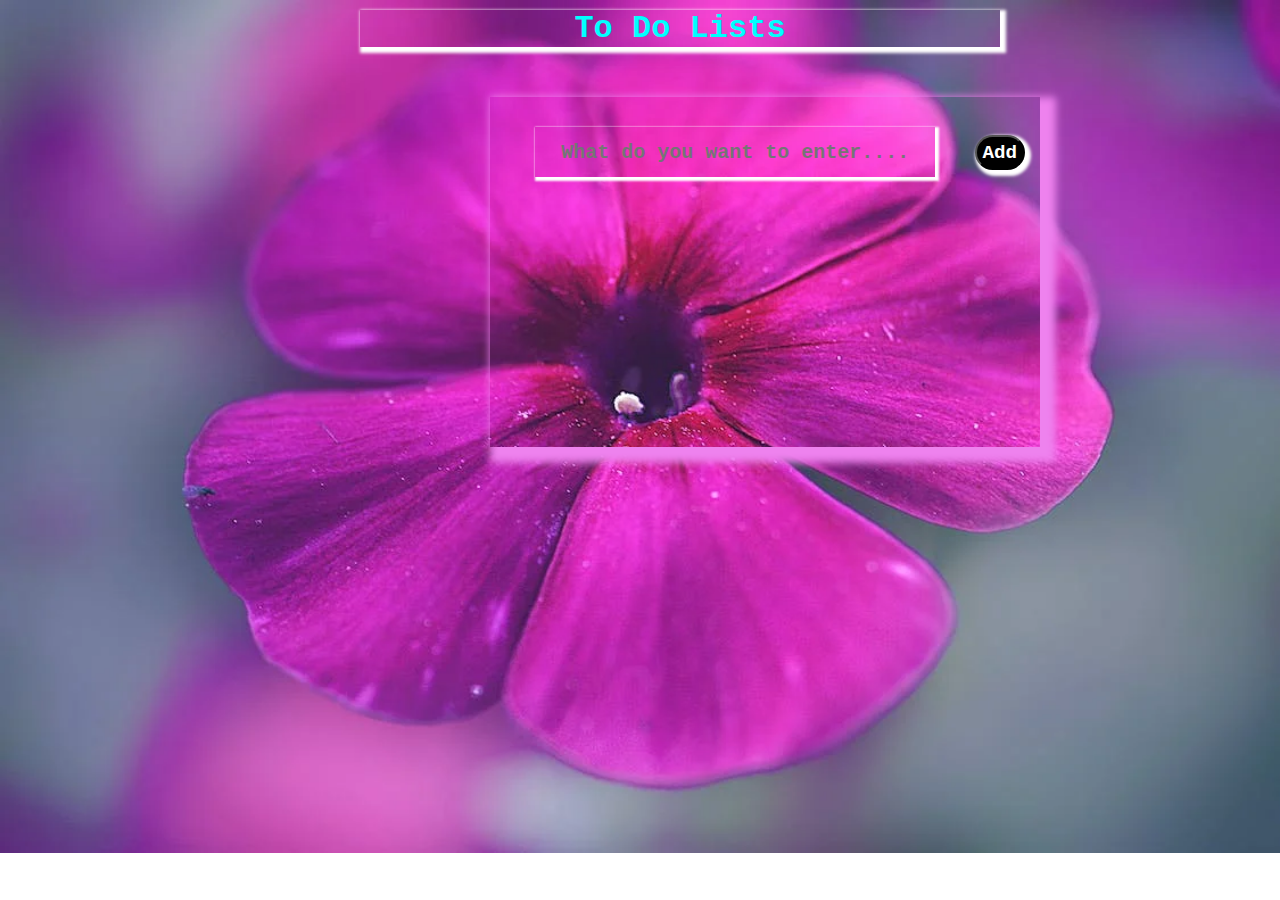
<file: index.html>
<!-- @format -->

<!DOCTYPE html>
<html lang="en">
  <head>
    <meta charset="UTF-8" />
    <meta http-equiv="X-UA-Compatible" content="IE=edge" />
    <meta name="viewport" content="width=device-width, initial-scale=1.0" />
    <title>📃 Todo_list</title>
    <style>
      #input {
        width: 400px;
        height: 50px;
        background: none;
        font-weight: 900;
        font-size: 20px;
        text-align: center;
        box-shadow: 2px 2px 2px 2px white;
        border: none;
        margin: 30px;
      }
    </style>

    <link
      rel="stylesheet"
      href="https://cdnjs.cloudflare.com/ajax/libs/font-awesome/4.7.0/css/font-awesome.min.css"
    />
    <link rel="stylesheet" href="stylesheet.css" />
  </head>
  <body>
    <h1>To Do Lists</h1>

    <div id="container">
      <input
        type="text"
        placeholder="What do you want to enter...."
        id="input"
      />

      <button id="btn">Add</button>

      <ul class="ul" style="list-style: none"></ul>
    </div>

    <script src="script.js"></script>
  </body>
</html>
</file>
<file: stylesheet.css>
* {
    margin: 0;
    padding: 0;
    box-sizing: border-box;
    font-family: 'Courier New', Courier, monospace;

}

body {
    background-image: url('bgpic.webp');
    background-repeat: no-repeat;
    background-size: cover;
}


h1 {
    color: white;
    text-align: center;
    margin-top: 10px;
    box-shadow: 3px 3px 3px 3px white;
    width: 50%;
    margin-left: 360px;
    color: aqua;

}

#container {
    background-color: transparent;
    position: relative;
    width: 550px;
    height: 350px;
    text-align: center;
    box-shadow: 8px 8px 8px 8px violet;
    margin: 50px 0 0 490px;

}


#btn {
    background-color: black;
    font-size: larger;
    font-weight: bolder;
    border-radius: 20px;
    width: 50px;
    height: 35px;
    box-shadow: 3px 3px 3px 3px white;
    color: white;
}
</file>
